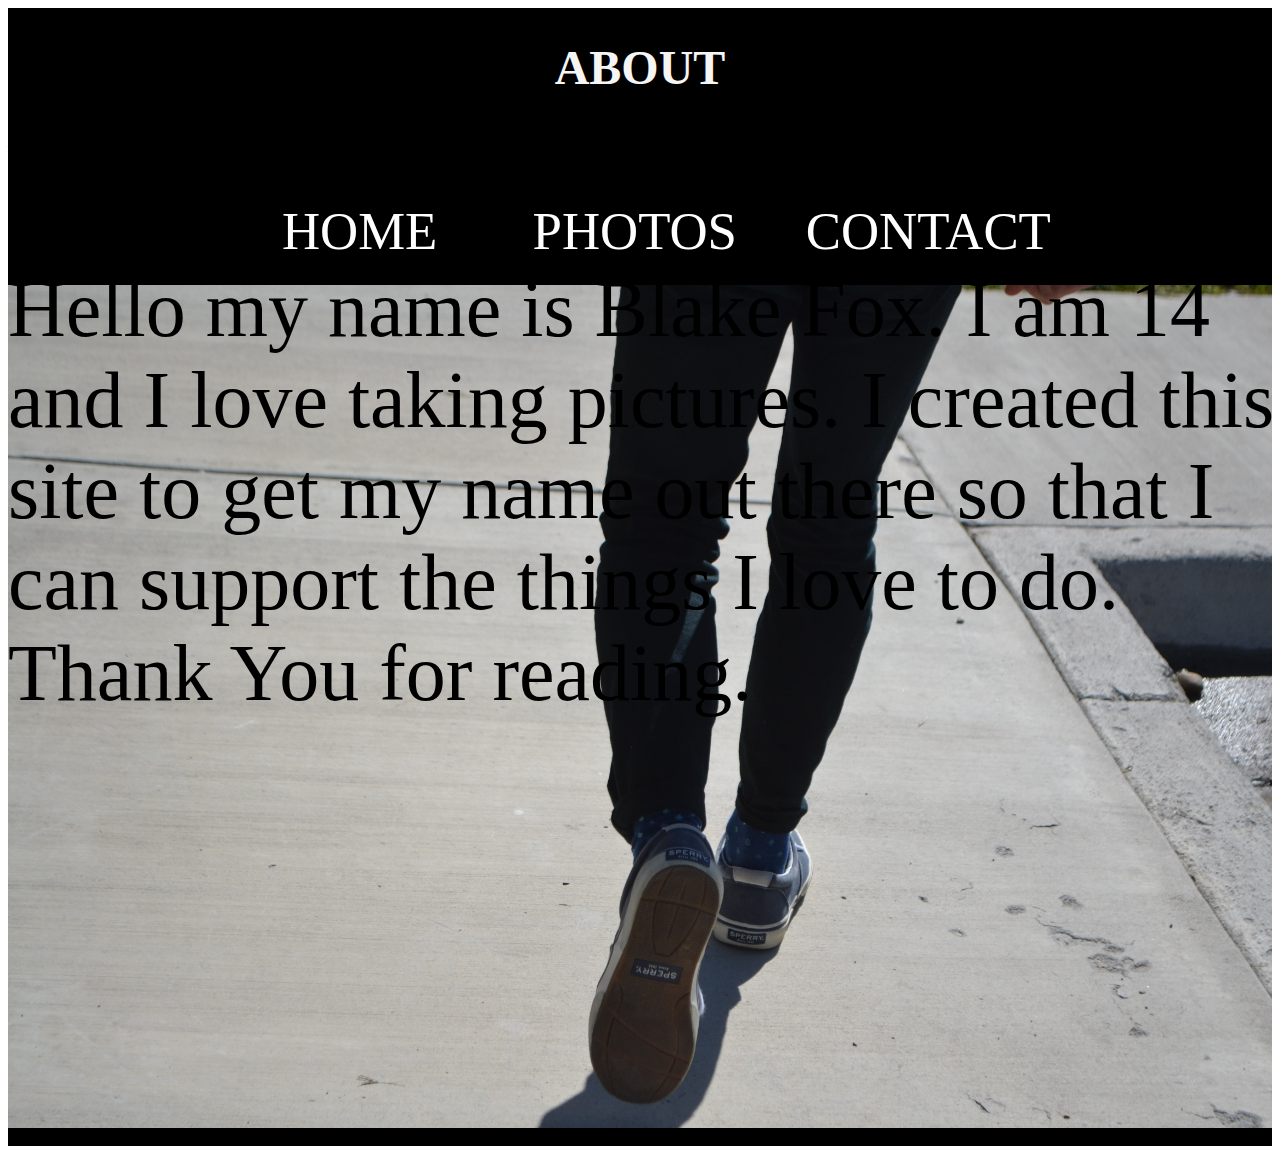
<file: ABOUT.html>
<!DOCTYPE html>
<html>
<head>
    <meta charset="utf-8" />
    <meta http-equiv="X-UA-Compatible" content="IE=edge">
    <title>FoxPhotography</title>
    <meta name="viewport" content="width=device-width, initial-scale=1">
    <link rel="stylesheet" type="text/css" media="screen" href="main.css" />
</head>
<body>
   </html>
    <div class="container">
        <!--Navigation-->

             <!--Headers and Paragraphs-->
        <h1 class="header">ABOUT</h1>
        <p>Welcome. thank you for being here</p>

        
        <ul class="navigation">
            <li class="about"><a href="HOME.html">&nbsp;&nbsp;&nbsp;&nbsp;HOME&nbsp;&nbsp;&nbsp;&nbsp;&nbsp;&nbsp;</a> </li>
            <li><a href="PHOTOS.html">PHOTOS&nbsp;&nbsp;&nbsp;&nbsp;</a></li>
            <li><a href="CONTACT.html">CONTACT</a></li>

        </ul>
       
        <!--Image-->
        <img class="legs" src="DSC_0110.jpg" alt="">
        <p class="yeet"> Hello my name is Blake Fox. I am 14 and I love taking pictures.
            I created this site to get my name out there so that I can support the things I love to do. Thank You for reading.</p>;

    </div>
    
    

</body>
</html>
</file>
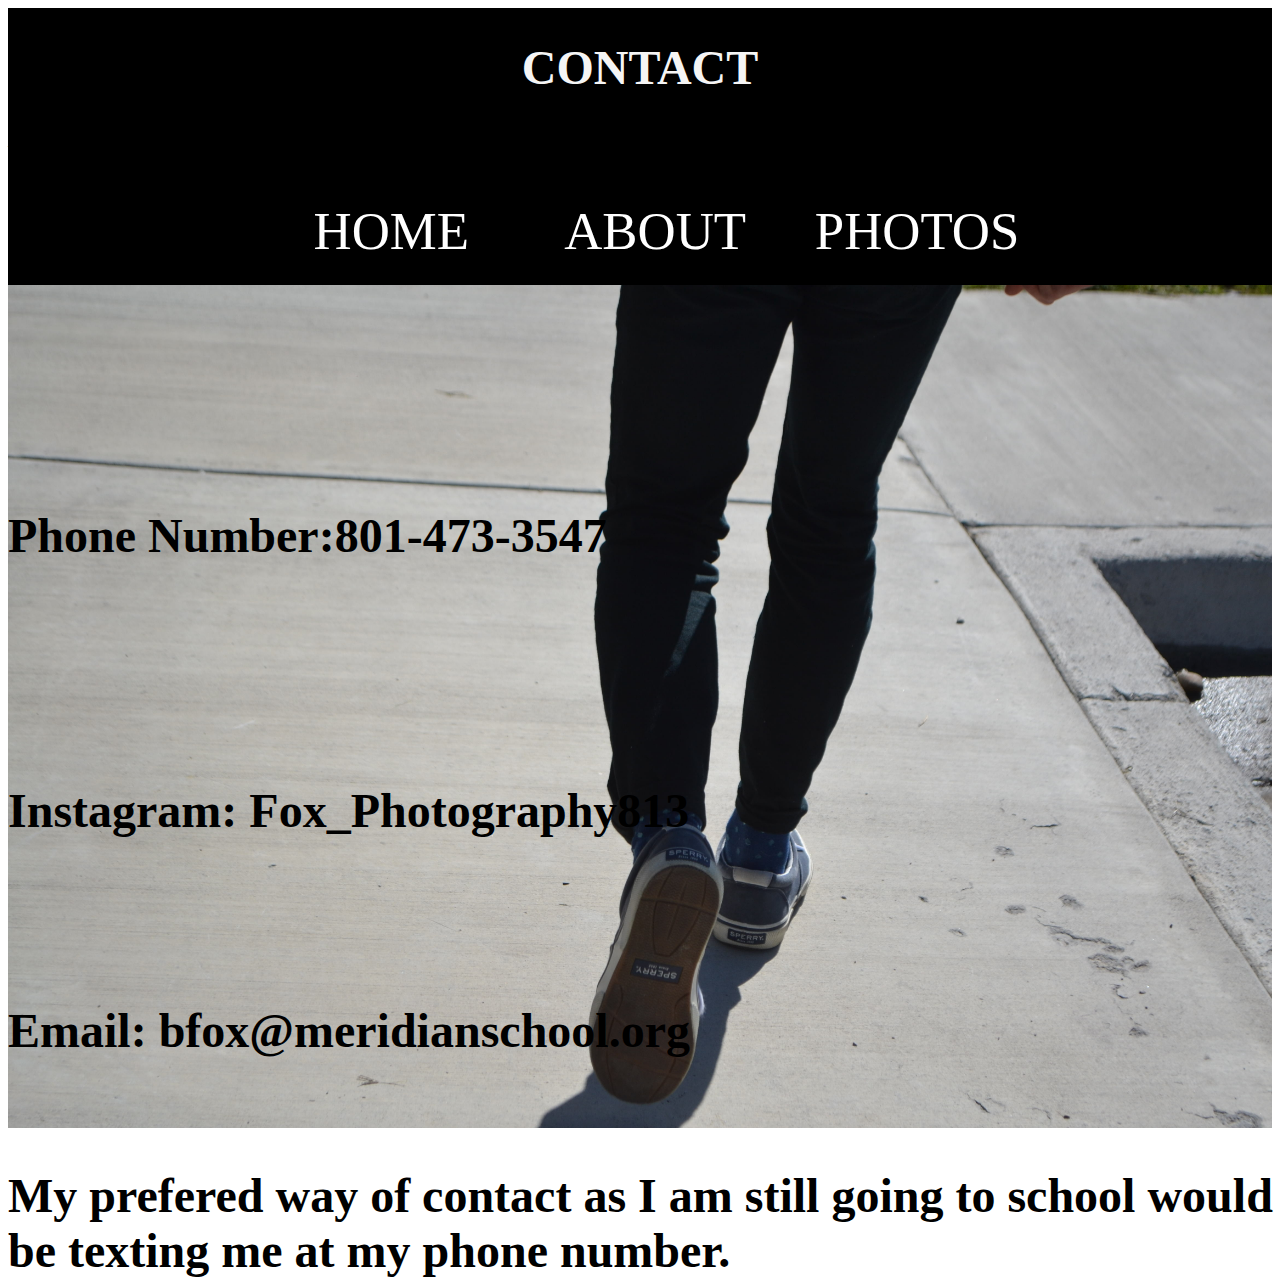
<file: CONTACT.html>
<!DOCTYPE html>
<html>
<head>
    <meta charset="utf-8" />
    <meta http-equiv="X-UA-Compatible" content="IE=edge">
    <title>FoxPhotography</title>
    <meta name="viewport" content="width=device-width, initial-scale=1">
    <link rel="stylesheet" type="text/css" media="screen" href="main.css" />
</head>
<body>
    <html>
    <div class="container">
        <!--Navigation-->

             <!--Headers and Paragraphs-->
        <h1 class="header">CONTACT</h1>

     <p>Welcome. Thank you for being here</p>
        
     <p class="contactinfo">Phone Number:<a>801-473-3547</a><br>
        <br>
        <br>
        <br>
        <br>
        Instagram: Fox_Photography813 <br>
        <br>
        <br>
        <br>
        Email: bfox@meridianschool.org<br>
        <br>
        <br>
        My prefered way of contact as I am still going to school would be texting me at my phone number.</p>


        <ul class="navigation">
            <li class="about"><a href="HOME.html">&nbsp;&nbsp;&nbsp;&nbsp;HOME&nbsp;&nbsp;&nbsp;&nbsp;&nbsp;&nbsp;</a> </li>
            <li><a href="ABOUT.html">ABOUT&nbsp;&nbsp;&nbsp;&nbsp;</a></li>
            <li><a href="PHOTOS.html">PHOTOS</a></li>
        </ul>
       

        <!--Image-->
        <img class="legs" src="DSC_0110.jpg" alt="">

    </div>
</body>
</html>
</file>
<file: main.css>
.container {
    display: flex;
    flex-direction: column;
    background: black;
}

.navigation {
    padding: 0;
    list-style: none;
    display: flex;
    width: 100%;
    background:black;
    justify-content: center;
}

.navigation>li {
    padding: 8px;
    color: whitesmoke;
    font-size: 300%;
}

.navigation>li>a {

    color: white;
    text-decoration: none;
    font-size: 110%;
    
    
}

.about {
font-size: 310%;

    
}

.header{
    text-align: center;
    font-size: 300%;
}

.navigation>li:hover {
    cursor: pointer;
}
h1{
    text-align: center;
    color: whitesmoke;
}

.legs {

    height: 50%;
    width: 100%;
}

.snail {
    position: absolute;
    
    width: 50%;
    height: 70.4%;
}

.water {

    float: right;
    width: 50%;
    height: 50%;
}

.contactinfo {color: black;
 
    font-size: 300%;
    position: absolute;
    margin-top: 500px;
    font-weight: bold;


}

.contactinfo>a {
    text-decoration: none;
    color: black;
}

.yeet{color:black; 
     font-size: 500%;
    position: absolute;
    margin-top: 20%;
}
</file>
